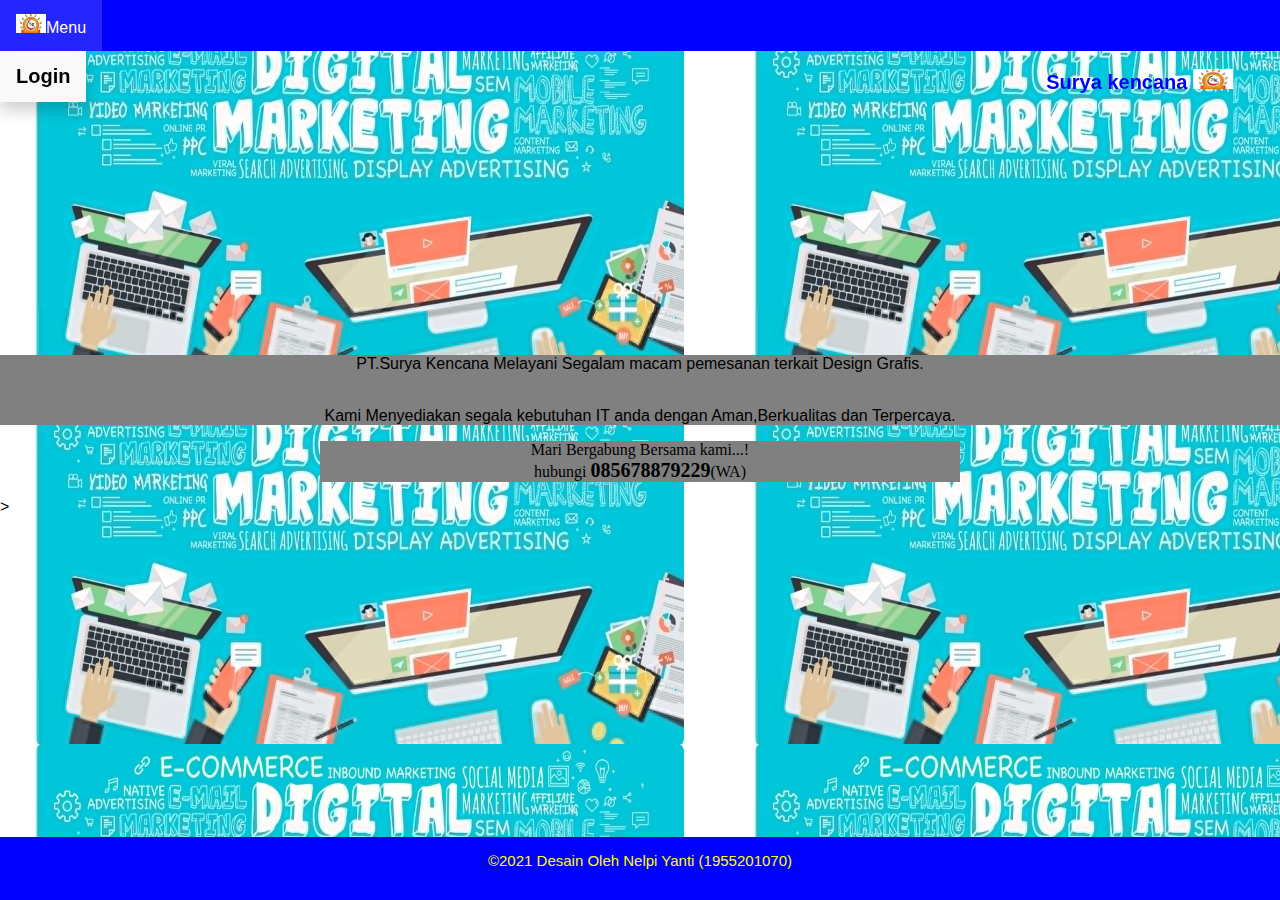
<file: index.html>
<!DOCTYPE html>
<html>
<head>
	 <meta charset="utf-8">
  <meta name="viewport" content="width=device-width, initial-scale=1, shrink-to-fit=no">
  <meta name="description" content="">
  <meta name="author" content="">

 
	<title>Surya kencana</title>
 <link rel="stylesheet" type="text/css" href="gaya.css">
</head>
<body>
 
<header>

<div class="segitiga">
 
		<ul>
			<li class="dropdown"><a href="#"><img src="L.jpg" width="30px">Menu</a>
				<ul class="isi-dropdown">
					<li><a href="login.html"><b style="font-size: 20px; color:black;">Login</b></a></li>
				</ul>
			</li>
		</ul>
	</div>
	<br>
	<h1><marquee behavior="alternate">Surya kencana <img src="L.jpg" width="40px" height="20px"></marquee> </h1>
</header>
    <div class="jj">

    <p> <center>
        PT.Surya Kencana Melayani Segalam macam pemesanan terkait Design Grafis.
</p>
<br>Kami Menyediakan segala kebutuhan IT anda dengan Aman,Berkualitas dan Terpercaya.
</div>
<center>
    <div class="container">

<p>Mari Bergabung Bersama kami...!<br>
hubungi <b style="font-size: 20px">085678879229</b>(WA)
 </p>

 </div>
</center>

<footer>
      <p align="center" style="font-size: 15px; color: yellow;"> &copy;2021 Desain Oleh 
      Nelpi Yanti (1955201070)
      </footer>
</body>
</html>>
</file>
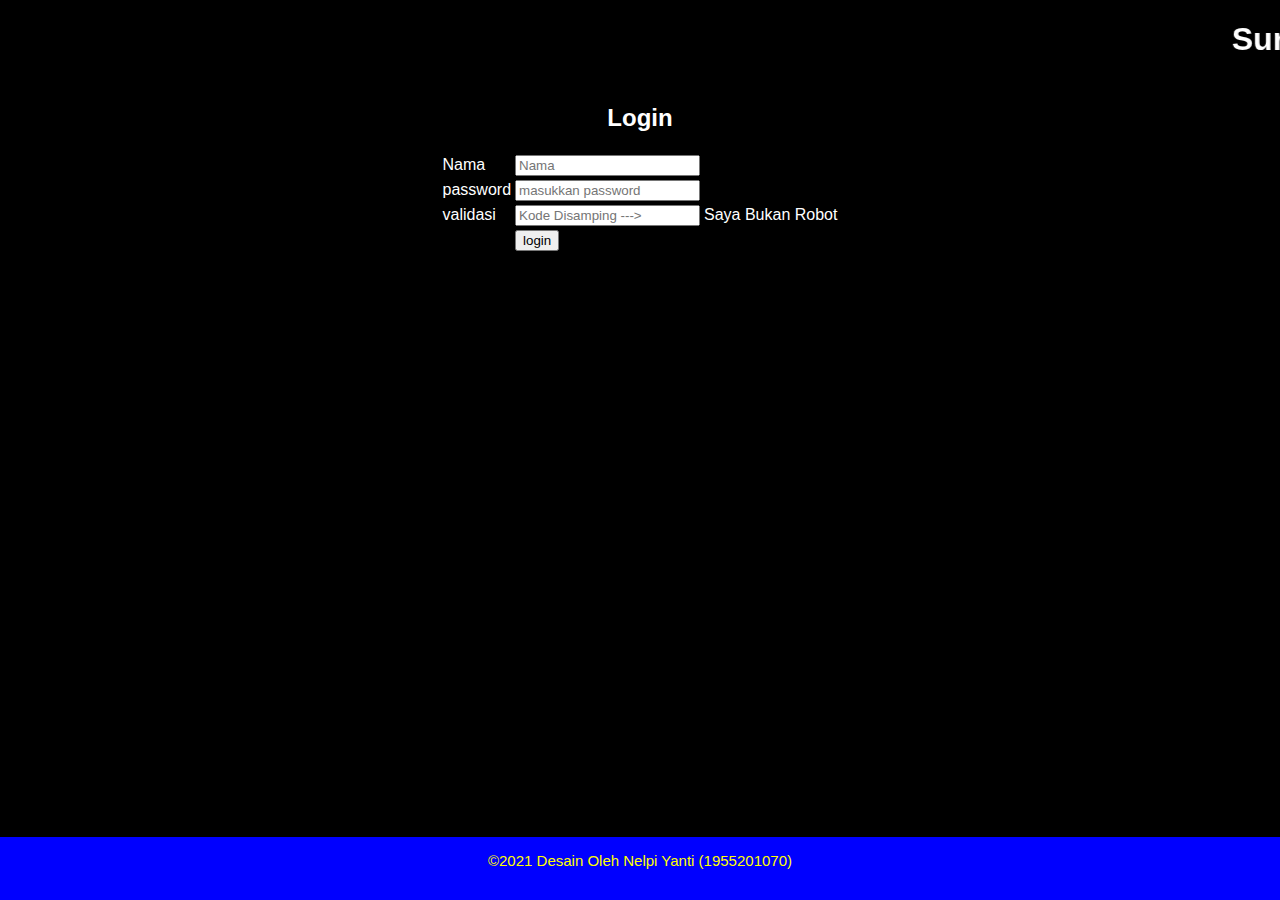
<file: login.html>
<!DOCTYPE html>
<html style="padding: 0;
		margin:0;
		font-family: sans-serif;">
<head>
	 <meta charset="utf-8">
  <meta name="viewport" content="width=device-width, initial-scale=1, shrink-to-fit=no">
  <meta name="description" content="">
  <meta name="author" content="">

	<title>login</title>
</head>
<body style="background-color: black; size: 80%;padding: 0;
		margin:0;
		font-family: sans-serif;">
		  <marquee direction="left"> <h1 style="color: white;">Surya Kencana <img src="L.jpg" width="30px"></h1></marquee>
		 <center> <header>
		  	<h2 style="color:white;">Login</h2>
		  </header></center>
<center>
	<form name="ab" onsubmit=" return validasi()">
	<table style="color:white;">
<tr>
	<td>Nama</td>
	<td><input type="text" name="nama" placeholder="Nama" minlength="3" required="" maxlength="27"> </td>
</tr>
<tr>
	<td>password</td>
		<td><input type="password" name="password" placeholder="masukkan password" minlength="3" required=""></td>
	</tr>
	<tr>
		<td>validasi</td>
		<td><input type="text" name="cek" placeholder="Kode Disamping --->"  maxlength="16" required=""></td>
		<td>Saya Bukan Robot</td>
	</tr>
	<tr>
		<td></td>
		<td><input type="submit" name="login" value="login"></td>
	</tr>
</table></form></center>

<footer style="background-color:blue;
    position: absolute;
    left: 0;
    bottom: 0;
    height: 7%;
    width: 100%;
    overflow: hidden;">
      <p align="center" style="font-size: 15px; color: yellow;"> &copy;2021 Desain Oleh Nelpi Yanti (1955201070)</p>
    </footer>
<script type="text/javascript" src="javascript.js"></script>
</body>
</html>
</file>
<file: gaya.css>
.jj{
    background-color: grey;
    margin-top: 20%;
    
}


h1{
	font-size: 20px;
	color: blue;
	margin-top:0%;
}
.container{
	background-color: grey;
	width:50%;
	font-family: italic;

}
.segitiga{
		background-color:blue;
	}
 
	.segitiga ul {
		list-style-type: none;
		margin: 0;
		padding: 0;
		overflow: hidden;
	}
 
	.segitiga > ul > li {
		float: left;
	}
 
	
	.segitiga li a {
		display: inline-block;
		color: white;
		text-align: center;
		padding: 14px 16px;
		text-decoration: none;
	}
 
	.segitiga li a:hover{
		background-color: #2525ff;
	}
 
	li.dropdown {
		display: inline-block;
	}
 
	.dropdown:hover .isi-dropdown {
		display: block;
	}
 
	.isi-dropdown a:hover {
		color: #fff ;
	}
 
	.isi-dropdown {
		position: absolute;
		display: none;
		box-shadow: 0px 8px 16px 0px rgba(0,0,0,0.2);
		z-index: 1;
		background-color: #f9f9f9;
	}
 
	.isi-dropdown a {
		color: #3c3c3c ;
	}
 
	.isi-dropdown a:hover {
		color: #232323;
		background: #f3f3f3;
	}
body{
	background-image: url(J.jpg);
	background-repeat:repeat;
	height: 80%;
}
	html,body{
		padding: 0;
		margin:0;
		font-family: sans-serif;
	}

td{ 
	font-size: 20px;
	color:black;
}

	table{ 
		position: relative;
		margin-top: 10%;
	}
 
	
footer{
background-color: blue;
    position: absolute;
    left: 0;
    bottom: 0;
    height: 7%;
    width: 100%;
    overflow: hidden;

}
</file>
